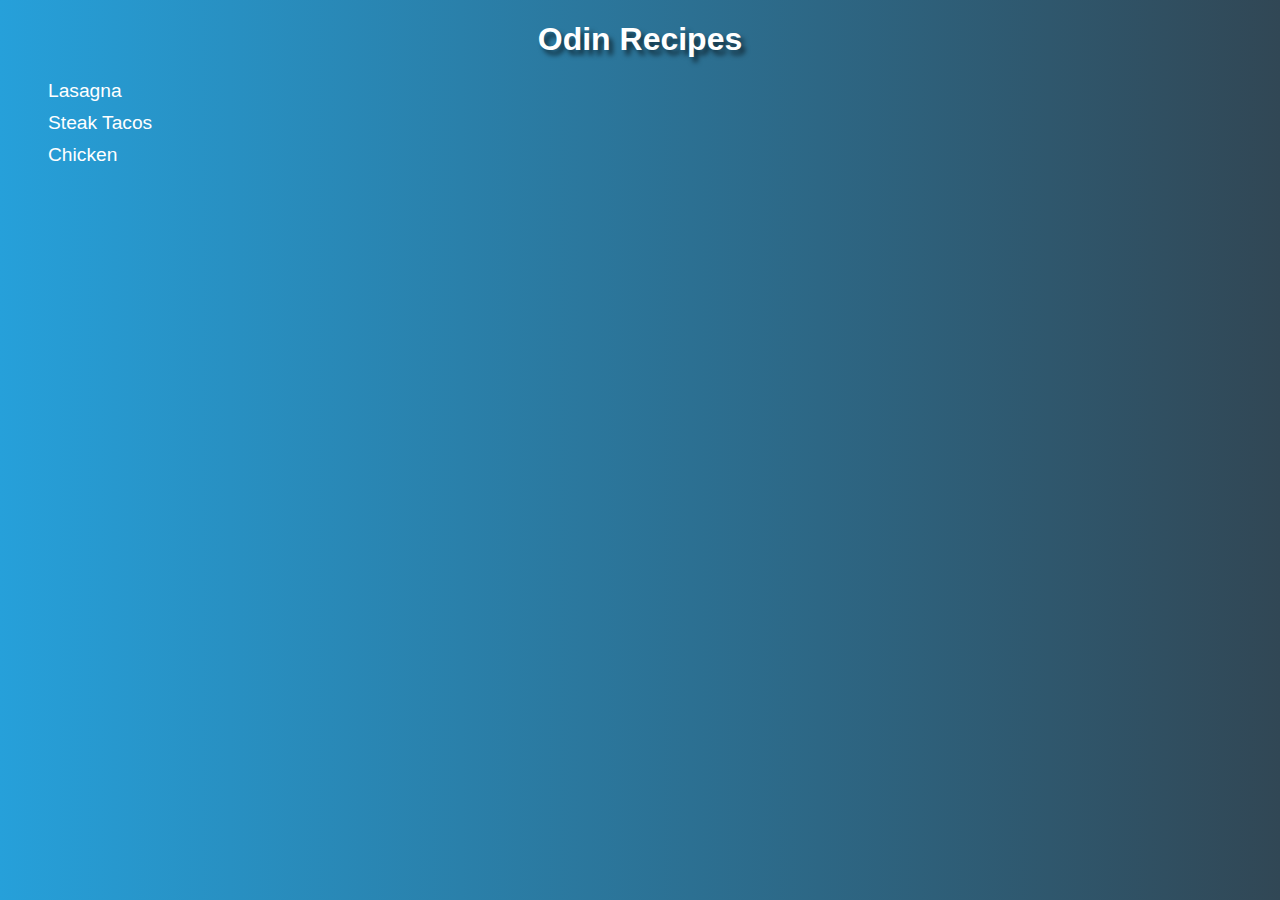
<file: index.html>
<!DOCTYPE html>
<html lang="en">

<head>
    <meta charset="UTF-8">
    <meta name="viewport" content="width=device-width, initial-scale=1.0">
    <title>Odin Recipes</title>
    <link rel="stylesheet" href="styles.css">
</head>
<h1 class="header">Odin Recipes</h1>
<ul>
    <li class="indexListItem"><a class="animated-link" href="./recipes/lasagna.html">Lasagna</a></li>
    <li class="indexListItem"><a class="animated-link" href="./recipes/tacos.html">Steak Tacos</a></li>
    <li class="indexListItem"><a class="animated-link" href="./recipes/chicken.html">Chicken</a></li>
</ul>


</html>
</file>
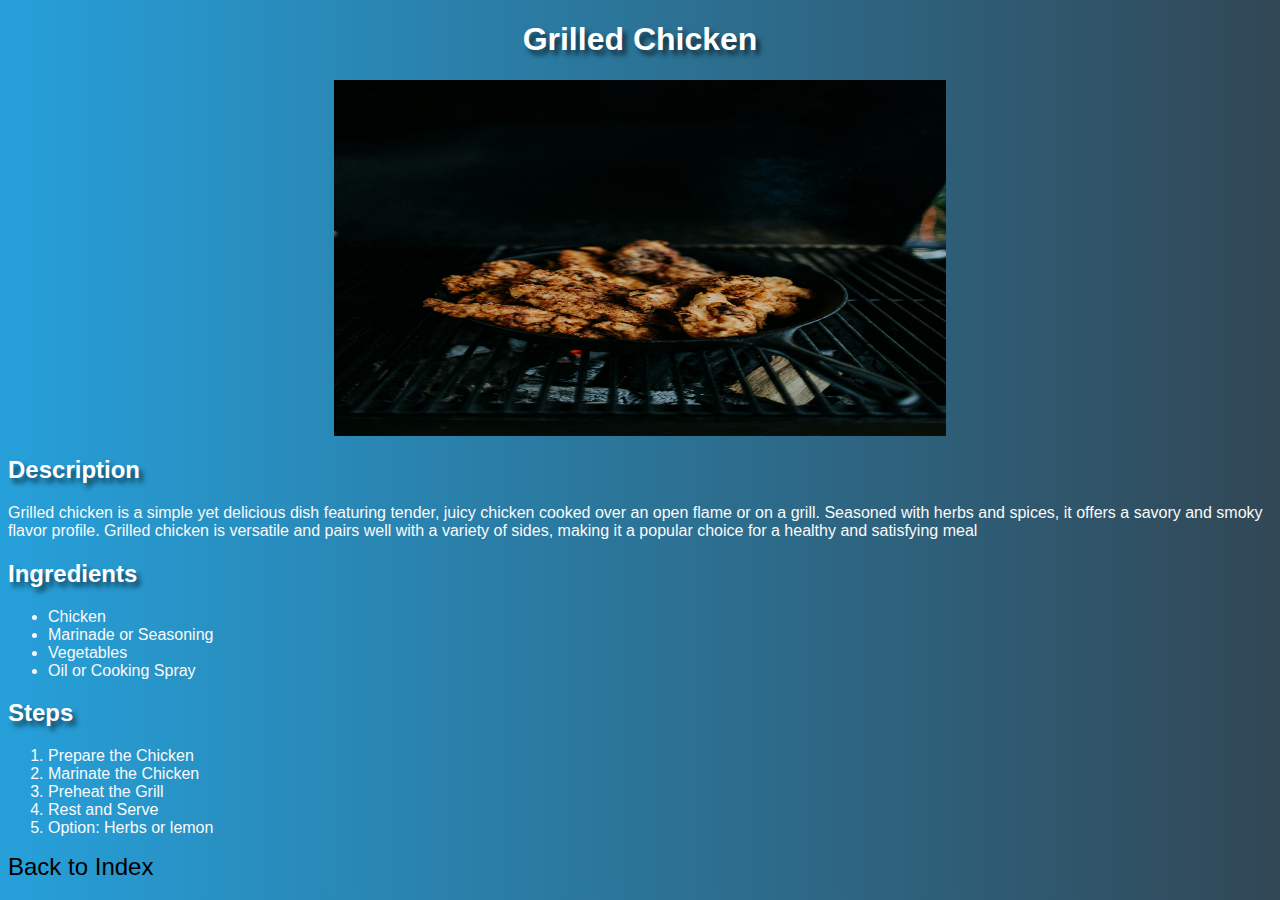
<file: recipes/chicken.html>
<!DOCTYPE html>
<html lang="en">

<head>
    <meta charset="UTF-8">
    <meta name="viewport" content="width=device-width, initial-scale=1.0">
    <title> Grilled Chicken</title>
    <link rel="stylesheet" href="../styles.css">
</head>

<body>
    <h1 class="header"> Grilled Chicken</h1>
    <img class="center-image" src="./images/Chicken.jpg" width="	612px" height="356px" alt="Chicken">
    <h2 class="desc">Description</h2>
    <p>Grilled chicken is a simple yet delicious dish featuring tender, juicy chicken cooked over an open flame or on a
        grill. Seasoned with herbs and spices, it offers a savory and smoky flavor profile. Grilled chicken is versatile
        and pairs well with a variety of sides, making it a popular choice for a healthy and satisfying meal
    </p>
    <h2>Ingredients</h2>
    <ul>
        <li>Chicken</li>
        <li>Marinade or Seasoning</li>
        <li>Vegetables</li>
        <li>Oil or Cooking Spray</li>
    </ul>
    <h2>Steps</h2>
    <ol>
        <li>Prepare the Chicken</li>
        <li>Marinate the Chicken</li>
        <li>Preheat the Grill</li>
        <li>Rest and Serve</li>
        <li>Option: Herbs or lemon</li>
    </ol>

    <a class="animated-link darker-link" href="../index.html">Back to Index</a>

</body>

</html>
</file>
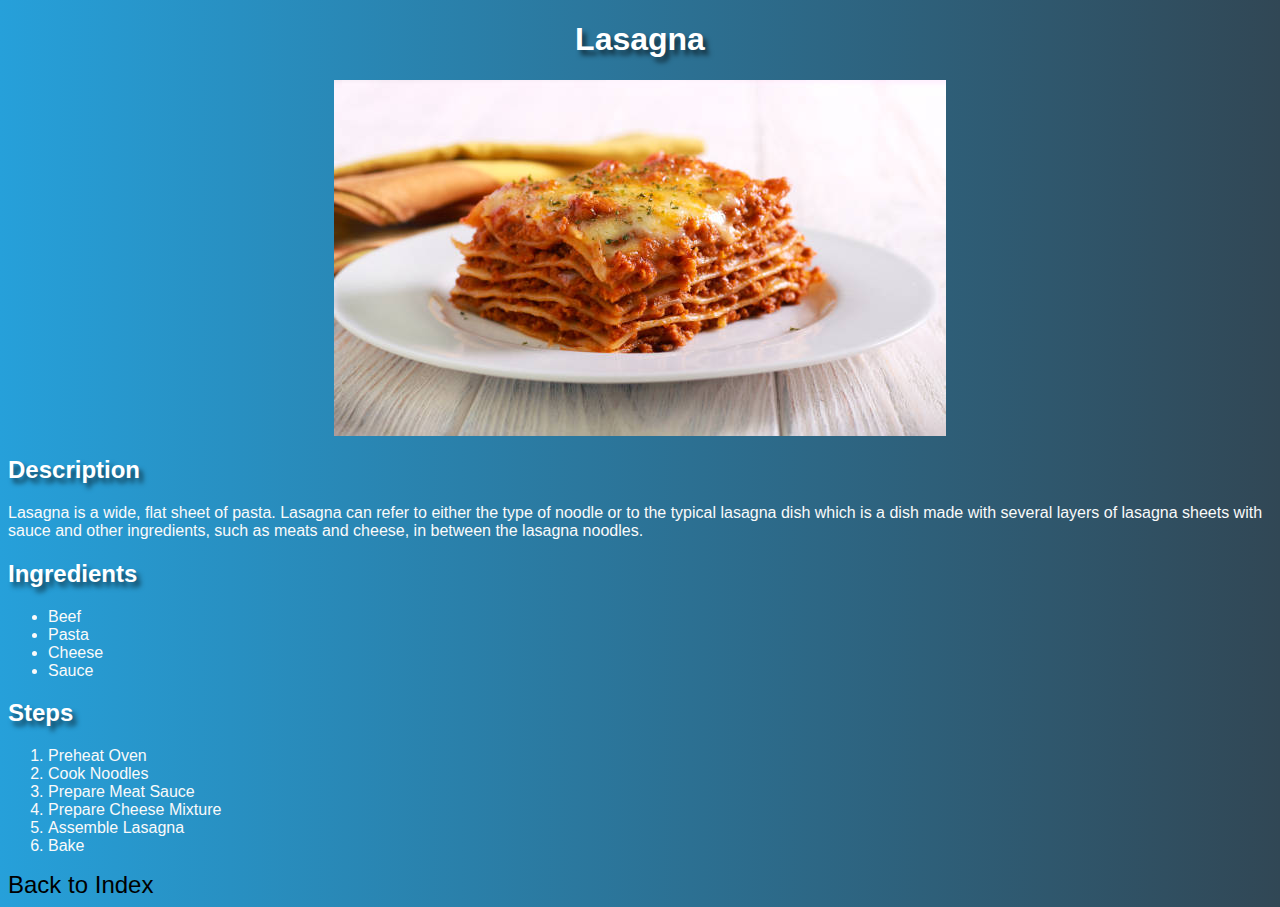
<file: recipes/lasagna.html>
<!DOCTYPE html>
<html lang="en">

<head>
    <meta charset="UTF-8">
    <meta name="viewport" content="width=device-width, initial-scale=1.0">
    <title>Document</title>
    <link rel="stylesheet" href="../styles.css">
</head>

<body>
    <h1 class="header">Lasagna</h1>
    <img class="center-image" src="./images/lasagna.jpeg" alt="Lasagna">
    <div class="container">
        <h2 class="desc">Description</h2>
        <p>Lasagna is a wide, flat sheet of pasta. Lasagna can refer to either the type of noodle or to the typical
            lasagna dish which is a dish made with several layers of lasagna sheets with sauce and other ingredients,
            such as meats and cheese, in between the lasagna noodles.</p>
        <h2 class="ingredients">Ingredients</h2>
        <ul>
            <li>Beef</li>
            <li>Pasta</li>
            <li>Cheese</li>
            <li>Sauce</li>
        </ul>
        <h2>Steps</h2>
        <ol>
            <li>Preheat Oven</li>
            <li>Cook Noodles</li>
            <li>Prepare Meat Sauce</li>
            <li>Prepare Cheese Mixture</li>
            <li>Assemble Lasagna</li>
            <li>Bake</li>
        </ol>
    </div>

    <a class="animated-link darker-link" href="../index.html">Back to Index</a>
</body>

</html>
</file>
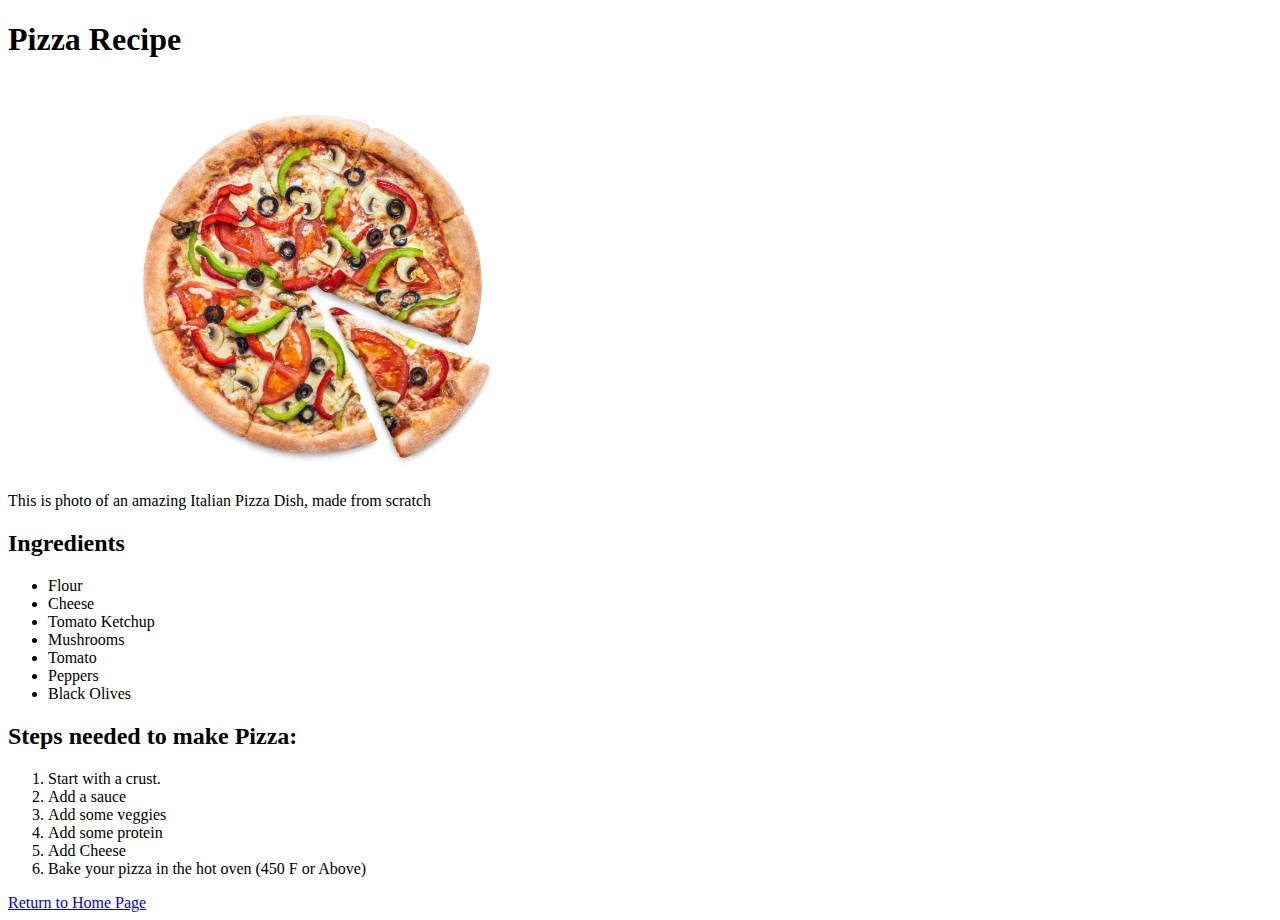
<file: recipes/pizza.html>
<!DOCTYPE html>
<html lang="en">

<head>
    <meta charset="UTF-8">
    <meta http-equiv="X-UA-Compatible" content="IE=edge">
    <meta name="viewport" content="width=device-width, initial-scale=1.0">
    <title>Pizza Dish</title>
</head>

<body>
    <h1>Pizza Recipe</h1>
    <div>

        <img src="../images/pizza.jpeg" alt="this is a pizza dish">
        <figcaption>This is photo of an amazing Italian Pizza Dish, made from scratch </figcaption>
    </div>

    <h2>Ingredients</h2>
    <ul>
        <li>Flour</li>
        <li>Cheese</li>
        <li>Tomato Ketchup</li>
        <li>Mushrooms</li>
        <li>Tomato</li>
        <li>Peppers</li>
        <li>Black Olives</li>
    </ul>

    <h2>Steps needed to make Pizza:</h2>
    <ol>
        <li>Start with a crust.</li>
        <li>Add a sauce</li>
        <li>Add some veggies</li>
        <li>Add some protein </li>
        <li>Add Cheese</li>
        <li>Bake your pizza in the hot oven (450 F or Above)</li>
    </ol>

    <a href="../index.html">Return to Home Page</a>
</body>

</html>
</file>
<file: styles.css>
body {
  background: linear-gradient(to left, #314755, #26a0da);
  font-family: Arial, Helvetica, sans-serif;
}

.header {
  color: white;
  text-shadow: 4px 5px 5px rgba(0, 0, 0, 0.6);
  text-align: center;
}

.center-image {
  display: block;
  margin: auto;
}

.desc,
h2 {
  color: white;
  text-shadow: 4px 5px 5px rgba(0, 0, 0, 0.6);
}

p,
li {
  color: hsl(0, 0%, 98%);
}

.indexListItem {
  list-style-type: none;
  margin-top: 10px;
}

.animated-link {
  text-decoration: none;
  color: white;
  font-size: 1.2em;
  position: relative;
}

.animated-link.darker-link {
  color: black;
  font-size: 1.5rem;
}

.animated-link::before,
.animated-link::after {
  content: '';
  position: absolute;
  bottom: -5px;
  left: 0;
  border-top-width: 2px;
  border-top-color: #fff;
}

.animated-link::after {
  border-top-style: solid;
  width: 0;
  transition: width 0.2s ease;
}
.animated-link:hover::after {
  width: 100%;
}
</file>
